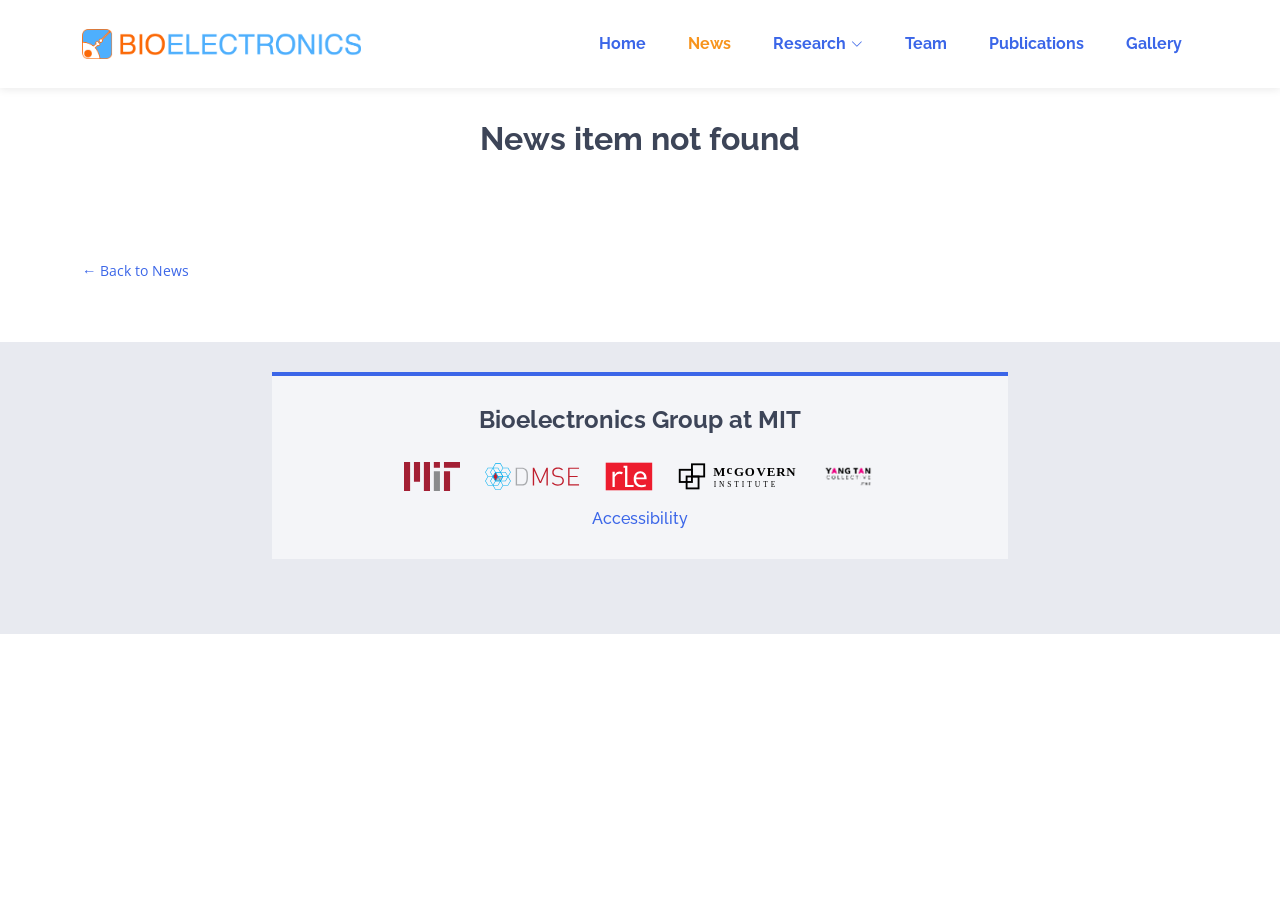
<file: news-item.html>
<!DOCTYPE html>
<html lang="en" class="no-js">

<head>
  <meta charset="utf-8">
  <meta content="width=device-width, initial-scale=1.0" name="viewport">
  <title>News - MIT Bioelectronics Group</title>

  <link href="assets/img/favicon.svg" rel="icon">
  <link href="assets/img/apple-touch-icon.png" rel="apple-touch-icon">
  <link href="https://fonts.googleapis.com/css?family=Open+Sans:300,300i,400,400i,600,600i,700,700i|Raleway:300,300i,400,400i,500,500i,600,600i,700,700i|Poppins:300,300i,400,400i,500,500i,600,600i,700,700i" rel="stylesheet">
  <link href="assets/vendor/aos/aos.css" rel="stylesheet">
  <link href="assets/vendor/bootstrap/css/bootstrap.min.css" rel="stylesheet">
  <link href="assets/vendor/bootstrap-icons/bootstrap-icons.css" rel="stylesheet">
  <link href="assets/vendor/boxicons/css/boxicons.min.css" rel="stylesheet">
  <link href="assets/css/style.css" rel="stylesheet">
</head>

<body>

  <!-- ======= Header ======= -->
  <header id="header" class="fixed-top">
    <div class="container d-flex align-items-center justify-content-between position-relative">

      <div class="logo">
        <a href="index.html"><img src="assets/img/logo.png" alt="MIT Bioelectronics Group" class="img-fluid"></a>
      </div>

      <nav id="navbar" class="navbar">
        <ul>
          <li><a class="nav-link scrollto" href="index.html#hero">Home</a></li>
          <li><a class="nav-link scrollto active" href="news.html">News</a></li>
          <li class="dropdown"><a href="research.html"><span>Research</span> <i class="bi bi-chevron-down"></i></a>
            <ul>
              <li><a href="research.html#overview">Overview</a></li>
              <li><a href="research.html#magnetic">Magnetic Nanomaterials</a></li>
              <li><a href="research.html#fibers">Neural Interfaces</a></li>
              <li><a href="research.html#gutbrain">Gut-Brain Axis</a></li>
            </ul>
          </li>
          <li><a class="nav-link scrollto" href="team.html">Team</a></li>
          <li><a class="nav-link scrollto" href="publications.html">Publications</a></li>
          <li><a class="nav-link scrollto" href="gallery.html">Gallery</a></li>
        </ul>
        <i class="bi bi-list mobile-nav-toggle"></i>
      </nav><!-- .navbar -->


    </div>
  </header><!-- End Header -->

  <main id="main">
    <section class="team">
      <div class="container">

        <div class="section-title">
          <h2 id="news-title"></h2>
        </div>

        <div id="news-content" style="max-width:800px;margin:0 auto;">
          <p style="color:#888;">Loading…</p>
        </div>

        <div style="margin-top:40px;">
          <a href="news.html" style="font-size:0.9rem;">← Back to News</a>
        </div>

      </div>
    </section>
  </main><!-- End #main -->

  <!-- ======= Footer ======= -->
  <footer id="footer">
    <div class="footer-top">
      <div class="container">
        <div class="row justify-content-md-center">
          <div class="col-lg-8 col-md-10">
            <div class="footer-info">
              <h3>Bioelectronics Group at MIT</h3>
              <div class="social-links mt-3">
                <a target="_blank" href="https://www.mit.edu/"><img src="assets/img/logos/MIT-logo.svg"></a>
                <a target="_blank" href="https://dmse.mit.edu/"><img src="assets/img/logos/DMSE.svg"></a>
                <a target="_blank" href="https://www.rle.mit.edu/"><img src="assets/img/logos/RLE.svg"></a>
                <a target="_blank" href="https://mcgovern.mit.edu/"><img src="assets/img/logos/McGovern.svg"></a>
                <a target="_blank" href="https://yangtan.mit.edu/"><img src="assets/img/logos/Yang-Tan-Collective-Logo_MIT-Color.png"></a>
              </div>
              <h6 class="accessibility"><a target="_blank" href="https://accessibility.mit.edu/">Accessibility</a></h6>
            </div>
          </div>
        </div>
      </div>
    </div>
  </footer><!-- End Footer -->

  <a href="#" class="back-to-top d-flex align-items-center justify-content-center"><i class="bi bi-arrow-up-short"></i></a>

  <!-- Vendor JS Files -->
  <script src="assets/vendor/aos/aos.js"></script>
  <script src="assets/vendor/bootstrap/js/bootstrap.bundle.min.js"></script>
  <script src="assets/js/main.js"></script>

  <script>
    async function loadNewsItem() {
      const params = new URLSearchParams(window.location.search);
      const id = params.get('id');
      const titleEl   = document.getElementById('news-title');
      const contentEl = document.getElementById('news-content');

      if (!id) {
        titleEl.textContent = 'News item not found';
        contentEl.innerHTML = '';
        return;
      }

      let item;
      try {
        const res = await fetch('data/news/' + id + '.json');
        if (!res.ok) throw new Error('Not found');
        item = await res.json();
      } catch (e) {
        titleEl.textContent = 'News item not found';
        contentEl.innerHTML = '<p>Could not load this news item.</p>';
        return;
      }

      document.title = item.title + ' - MIT Bioelectronics Group';
      titleEl.textContent = item.title;

      // Date
      const dateHTML = `<p style="color:#888;margin-bottom:20px;">${item.date}</p>`;

      // Featured image: explicit → auto jpg → auto png → none
      const slug = id;
      const imgStyle = 'max-width:100%;height:auto;border-radius:4px;margin-bottom:20px;box-shadow:0 2px 8px rgba(0,0,0,0.12);';
      let imgHTML = '';
      if (item.image) {
        imgHTML = `<div><img src="${item.image}" style="${imgStyle}" alt="" onerror="this.parentElement.style.display='none'"></div>`;
      } else {
        imgHTML = `<div><img src="data/news/images/${slug}.jpg" style="${imgStyle}" alt=""
          onerror="if(this.src.includes('.jpg')){this.src='data/news/images/${slug}.png'}else{this.parentElement.style.display='none'}"></div>`;
      }

      // Body
      const bodyHTML = item.body
        ? `<div style="line-height:1.8;">${item.body}</div>`
        : '';

      contentEl.innerHTML = dateHTML + imgHTML + bodyHTML;
    }

    document.addEventListener('DOMContentLoaded', loadNewsItem);
  </script>

</body>

</html>
</file>
<file: assets/css/style.css>
/**
* Template Name: Squadfree
* Updated: May 30 2023 with Bootstrap v5.3.0
* Template URL: https://bootstrapmade.com/squadfree-free-bootstrap-template-creative/
* Author: BootstrapMade.com
* License: https://bootstrapmade.com/license/
*/

/* Disable AOS scroll animations — elements always visible and clickable */
[data-aos] {
  opacity: 1 !important;
  transform: none !important;
  transition: none !important;
  pointer-events: auto !important;
}

/*--------------------------------------------------------------
# General
--------------------------------------------------------------*/
body {
  font-family: "Open Sans", sans-serif;
  color: #444444;
}

a {
  text-decoration: none;
  color: #3B66E8;
}

a:hover {
  color: #7090F0;
  text-decoration: none;
}

h1,
h2,
h3,
h4,
h5,
h6 {
  font-family: "Raleway", sans-serif;
}

#main {
  margin-top: 90px;
}

/*--------------------------------------------------------------
# Back to top button
--------------------------------------------------------------*/
.back-to-top {
  position: fixed;
  visibility: hidden;
  opacity: 0;
  right: 15px;
  bottom: 15px;
  z-index: 998;
  background: #3B66E8;
  width: 40px;
  height: 40px;
  border-radius: 50px;
  transition: all 0.4s;
}

.back-to-top i {
  font-size: 24px;
  color: #fff;
  line-height: 0;
}

.back-to-top:hover {
  background: #6685EF;
  color: #fff;
}

.back-to-top.active {
  visibility: visible;
  opacity: 1;
}

/*--------------------------------------------------------------
# Disable aos animation delay on mobile devices
--------------------------------------------------------------*/
@media screen and (max-width: 768px) {
  [data-aos-delay] {
    transition-delay: 0 !important;
  }
}

/*--------------------------------------------------------------
# Header
--------------------------------------------------------------*/
#header {
  transition: all 0.5s;
  z-index: 997;
  padding: 24px 0;
  background: rgba(255, 255, 255, 0.92);
  box-shadow: 0 2px 8px rgba(0, 0, 0, 0.08);
}

#header.header-transparent {
  background: transparent;
}

#header.header-scrolled {
  background: rgba(255, 255, 255, 0.97);
  box-shadow: 0 2px 10px rgba(0, 0, 0, 0.12);
  padding: 12px;
}

#header .logo h1 {
  font-size: 24px;
  margin: 0;
  line-height: 1;
  font-weight: 700;
  letter-spacing: 1px;
  font-family: "Poppins", sans-serif;
  text-transform: uppercase;
}

#header .logo h1 a,
#header .logo h1 a:hover {
  color: #fff;
  text-decoration: none;
}

#header .logo img {
  padding: 0;
  margin: 0;
  max-height: 30px;
  height: auto;
  width: auto;
  max-width: none !important;
}

#mit-logo img {
  max-height: 38px;
  height: auto;
  width: auto;
  max-width: none !important;
}

@media (max-width: 768px) {
  #header.header-scrolled {
    padding: 15px 0;
  }

  #header .logo h1 {
    font-size: 20px;
  }

  #header .logo img {
    height: 25px;
  }
}

/*--------------------------------------------------------------
# Navigation Menu
--------------------------------------------------------------*/
/**
* Desktop Navigation 
*/
.navbar {
  padding: 0;
  position: static;
}

.navbar ul {
  margin: 0;
  padding: 0;
  display: flex;
  list-style: none;
  align-items: center;
}

.navbar li {
  position: relative;
}

.navbar a,
.navbar a:focus {
  display: flex;
  align-items: center;
  justify-content: space-between;
  padding: 8px 16px;
  margin-left: 10px;
  font-family: "Raleway", sans-serif;
  font-size: 16px;
  font-weight: 700;
  color: #3B66E8;
  white-space: nowrap;
  transition: 0.3s;
}

.navbar a i,
.navbar a:focus i {
  font-size: 12px;
  line-height: 0;
  margin-left: 5px;
}

.navbar a:hover,
.navbar .active,
.navbar .active:focus,
.navbar li:hover>a {
  color: #F7941D !important;
  background: transparent;
}

.navbar .dropdown ul {
  display: block;
  position: absolute;
  left: 10px;
  top: calc(100% + 30px);
  margin: 0;
  padding: 10px 0;
  z-index: 99;
  opacity: 0;
  visibility: hidden;
  background: #fff;
  box-shadow: 0px 0px 30px rgba(127, 137, 161, 0.25);
  transition: 0.3s;
}

.navbar .dropdown ul li {
  min-width: 200px;
}

.navbar .dropdown ul a {
  padding: 10px 20px;
  font-size: 15px;
  text-transform: none;
  font-weight: 600;
  color: #3D4558;
}

.navbar .dropdown ul a i {
  font-size: 12px;
}

.navbar .dropdown ul a:hover,
.navbar .dropdown ul .active:hover,
.navbar .dropdown ul li:hover>a {
  color: #3B66E8;
}

.navbar .dropdown:hover>ul {
  opacity: 1;
  top: 100%;
  visibility: visible;
}

.navbar .megamenu {
  position: static;
}

.navbar .megamenu ul {
  margin: 0;
  padding: 10px;
  display: block;
  position: absolute;
  top: 130%;
  left: 0;
  right: 0;
  visibility: hidden;
  opacity: 0;
  display: flex;
  transition: 0.3s;
  border-radius: 4px;
  z-index: 99;
}

.navbar .megamenu ul li {
  flex: 1;
}

.navbar .megamenu ul li strong {
  padding: 10px 0 10px 20px;
  display: block;
}

.navbar .megamenu ul li a,
.navbar .megamenu ul li:hover>a {
  color: rgba(var(--color-white-rgb), 0.5);
  background: none;
  padding: 8px 10px;
}

.navbar .megamenu ul li a:hover,
.navbar .megamenu ul li .active,
.navbar .megamenu ul li .active:hover {
  color: #3B66E8;
}

.navbar .megamenu:hover>ul {
  opacity: 1;
  top: 100%;
  visibility: visible;
}

.navbar .dropdown .dropdown ul {
  top: 0;
  left: calc(100% - 30px);
  visibility: hidden;
}

.navbar .dropdown .dropdown:hover>ul {
  opacity: 1;
  top: 0;
  left: 100%;
  visibility: visible;
}

@media (max-width: 1366px) {
  .navbar .dropdown .dropdown ul {
    left: -90%;
  }

  .navbar .dropdown .dropdown:hover>ul {
    left: -100%;
  }
}

/**
* Mobile Navigation 
*/
.mobile-nav-toggle {
  color: #3B66E8;
  font-size: 28px;
  cursor: pointer;
  display: none;
  line-height: 0;
  transition: 0.5s;
}

@media (max-width: 991px) {
  .mobile-nav-toggle {
    display: block;
  }

  .navbar ul {
    display: none;
  }

  .navbar {
    order: 3;
  } #mit-logo {
    order: 2;
  }
}

.navbar-mobile {
  position: fixed;
  overflow: hidden;
  top: 0;
  right: 0;
  left: 0;
  bottom: 0;
  background: rgba(43, 111, 142, 0.9);
  transition: 0.3s;
}

.navbar-mobile .mobile-nav-toggle {
  position: absolute;
  top: 15px;
  right: 15px;
}

.navbar-mobile ul {
  display: block;
  position: absolute;
  top: 55px;
  right: 15px;
  bottom: 15px;
  left: 15px;
  padding: 10px 0;
  background-color: #fff;
  overflow-y: auto;
  transition: 0.3s;
}

.navbar-mobile a,
.navbar-mobile a:focus {
  padding: 10px 20px;
  font-size: 15px;
  color: #3D4558;
}

.navbar-mobile a:hover,
.navbar-mobile .active,
.navbar-mobile li:hover>a {
  color: #3B66E8;
}

.navbar-mobile .getstarted,
.navbar-mobile .getstarted:focus {
  margin: 15px;
}

.navbar-mobile .dropdown ul {
  position: static;
  display: none;
  margin: 10px 20px;
  padding: 10px 0;
  z-index: 99;
  opacity: 1;
  visibility: visible;
  background: #fff;
  box-shadow: 0px 0px 30px rgba(127, 137, 161, 0.25);
}

.navbar-mobile .dropdown ul li {
  min-width: 200px;
}

.navbar-mobile .dropdown ul a {
  padding: 10px 20px;
}

.navbar-mobile .dropdown ul a i {
  font-size: 12px;
}

.navbar-mobile .dropdown ul a:hover,
.navbar-mobile .dropdown ul .active:hover,
.navbar-mobile .dropdown ul li:hover>a {
  color: #3B66E8;
}

.navbar-mobile .dropdown>.dropdown-active {
  display: block;
}

.navbar-mobile .megamenu ul li a,
.navbar-mobile .megamenu ul li:hover>a {
  color: rgba(var(--color-white-rgb), 0.5);
  background: none;
}

.navbar-mobile .megamenu ul li a:hover,
.navbar-mobile .megamenu ul li .active,
.navbar-mobile .megamenu ul li .active:hover {
  color: #3B66E8;
}

/*--------------------------------------------------------------
# Hero Section
--------------------------------------------------------------*/
#hero {
  width: 100%;
  height: auto;
  position: relative;
  margin-bottom: -90px;
  overflow: hidden;
  padding: 0;
}

#hero img.hero-img {
  width: 100%;
  height: auto;
  display: block;
}

#hero::before {
  content: '';
  position: absolute;
  inset: 0;
  background: linear-gradient(
    rgba(0,0,0,0.6) 0%,
    rgba(0,0,0,0.4) 50%,
    rgba(0,0,0,0.0) 100%
  );
  z-index: 1;
}

#hero .hero-container {
  position: absolute;
  bottom: 0;
  top: 0;
  left: 0;
  right: 0;
  display: flex;
  justify-content: center;
  align-items: center;
  flex-direction: column;
  z-index: 2;
  text-align: center;
}

#hero h1 {
  margin: 0 0 10px 0;
  font-size: 64px;
  font-weight: 700;
  line-height: 56px;
  text-transform: uppercase;
  color: #fff;
  text-shadow: 0 2px 16px rgba(0,0,0,0.85), 0 0 6px rgba(0,0,0,0.7), 2px 2px 4px rgba(0,0,0,0.6);
}

#hero h2 {
  color: #fff;
  margin-bottom: 50px;
  padding: 0 20px;
  font-size: 20px;
  text-transform: uppercase;
  font-weight: 700;
  text-shadow: 0 2px 12px rgba(0,0,0,0.85), 0 0 6px rgba(0,0,0,0.7);
}

#hero .btn-get-started {
  font-size: 36px;
  display: inline-block;
  padding: 4px 0;
  border-radius: 50px;
  transition: 0.3s ease-in-out;
  margin: 10px;
  width: 64px;
  height: 64px;
  text-align: center;
  border: 2px solid #fff;
  color: #fff;
}

#hero .btn-get-started:hover {
  padding-top: 8px;
  background: rgba(255, 255, 255, 0.15);
}

@media (min-width: 1024px) {
  #hero {
    background-attachment: fixed;
  }
}

@media (max-width: 768px) {
  #hero {
    padding-top: 70px;
    background: #111;
  }

  #hero .hero-container {
    top: 70px;
  }

  #hero h1 {
    font-size: 28px;
    line-height: 36px;
  }

  #hero h2 {
    font-size: 14px;
    line-height: 18px;
    margin-bottom: 30px;
  }
}

/*--------------------------------------------------------------
# Sections General
--------------------------------------------------------------*/
section {
  padding: 30px 0 60px 0;
  overflow: hidden;
}

.section-bg {
  background-color: #f4f9fc;
}

.section-title {
  display: flex;
  flex-direction: column;
  text-align: center;
  padding-bottom: 30px;
  align-items: center;
}

.section-title h2 {
  font-size: 32px;
  font-weight: bold;
  position: relative;
  margin-bottom: 30px;
  color: #3D4558;
  z-index: 2;
}

.section-title h2::after {
  display: none;
}

.section-title p {
  margin-bottom: 0;
}

/*--------------------------------------------------------------
# Breadcrumbs
--------------------------------------------------------------*/
.breadcrumbs {
  padding: 15px 0;
  background-color: #f8fbfd;
  min-height: 40px;
}

.breadcrumbs h2 {
  font-size: 24px;
  font-weight: 300;
}

.breadcrumbs ol {
  display: flex;
  flex-wrap: wrap;
  list-style: none;
  padding: 0;
  margin: 0;
  font-size: 14px;
}

.breadcrumbs ol li+li {
  padding-left: 10px;
}

.breadcrumbs ol li+li::before {
  display: inline-block;
  padding-right: 10px;
  color: #6c757d;
  content: "/";
}

@media (max-width: 768px) {
  .breadcrumbs .d-flex {
    display: block !important;
  }

  .breadcrumbs ol {
    display: block;
  }

  .breadcrumbs ol li {
    display: inline-block;
  }
}

/*--------------------------------------------------------------
# About
--------------------------------------------------------------*/
.about {
  background: url("../img/about-bg.jpg") center center no-repeat;
  background-size: cover;
  padding: 60px 0;
  position: relative;
}

.about::before {
  content: "";
  position: absolute;
  left: 0;
  right: 0;
  top: 0;
  bottom: 0;
  background: rgba(255, 255, 255, 0.75);
  z-index: 9;
}

.about .container {
  position: relative;
  z-index: 10;
}

.about .content {
  padding: 30px 30px 30px 0;
}

.about .content h3 {
  font-weight: 700;
  font-size: 34px;
  color: #3D4558;
  margin-bottom: 30px;
}

.about .content p {
  margin-bottom: 30px;
}

.about .content .about-btn {
  display: inline-block;
  background: #3B66E8;
  padding: 6px 44px 8px 30px;
  color: #fff;
  border-radius: 50px;
  transition: 0.3s;
  position: relative;
}

.about .content .about-btn i {
  font-size: 18px;
  position: absolute;
  right: 18px;
  top: 9px;
}

.about .content .about-btn:hover {
  background: #7bbad7;
}

.about .icon-boxes .icon-box {
  margin-top: 30px;
}

.about .icon-boxes .icon-box i {
  font-size: 40px;
  color: #3B66E8;
  margin-bottom: 10px;
}

.about .icon-boxes .icon-box h4 {
  font-size: 20px;
  font-weight: 700;
  margin: 0 0 10px 0;
}

.about .icon-boxes .icon-box p {
  font-size: 15px;
  color: #848484;
}

.about .group-photo {
  box-shadow: 0px 2px 15px rgba(0, 0, 0, 0.2);
}

/* @media (max-width: 1200px) {
  .about .content {
    padding-right: 0;
  }
} */

@media (max-width: 768px) {
  .about {
    text-align: center;
  }

  .about p {
    padding: 0 40px;
  }

  .about .content {
    padding: 20px;
  }
}

/*--------------------------------------------------------------
# Research
--------------------------------------------------------------*/

.research {
  background-size: cover;
  padding: 15px 0;
  position: relative;
}

.research::before {
  content: "";
  position: absolute;
  left: 0;
  right: 0;
  top: 0;
  bottom: 0;
  background: rgba(255, 255, 255, 0.0);
  z-index: 9;
}

.research .section-title p {
  text-align: justify;
}

.research-variant {
  background-color: #fff;
}

.research .container {
  position: relative;
  z-index: 10;
}

.research .content {
  padding: 15px 15px 0 15px;
}

.research .content h3 {
  font-weight: 700;
  font-size: 34px;
  color: #3D4558;
  margin-bottom: 30px;
}

.research .content p {
  text-align: justify;
}

.research-variant .topic-pic {
  box-shadow: 0px 2px 15px rgba(0, 0, 0, 0.2);
}

.research .row div {
  justify-content: center;
}

/* @media (max-width: 1200px) {
  .research .content {
    padding-right: 0;
  }
} */

@media (max-width: 768px) {
  .research .row {
    text-align: center;
  }
}

/*--------------------------------------------------------------
# News
--------------------------------------------------------------*/

.news .news-pic-container {
  padding: 15px 0;
  display: flex;
  justify-content: center;
}

.news .news-pic-container img {
  max-width: min(90%, 400px);
  box-shadow: 0px 2px 15px rgba(0, 0, 0, 0.2);
}

/*--------------------------------------------------------------
# Publications
--------------------------------------------------------------*/

/* Filter buttons */
.pub-filters {
  margin-bottom: 28px;
  display: flex;
  flex-wrap: wrap;
  gap: 8px;
}

.pub-filter-btn {
  padding: 5px 14px;
  border: 1.5px solid #3B66E8;
  border-radius: 20px;
  background: transparent;
  color: #3B66E8;
  font-size: 14px;
  cursor: pointer;
  transition: background 0.2s, color 0.2s;
}

.pub-filter-btn:hover,
.pub-filter-btn.active {
  background: #3B66E8;
  color: #fff;
}

/* Year group */
.pub-year-group {
  margin-bottom: 36px;
}

.pub-year {
  font-size: 26px;
  font-weight: 700;
  color: #3D4558;
  margin-bottom: 20px;
  padding-bottom: 8px;
  border-bottom: 2px solid #e9ecef;
}

/* Individual publication */
.pub-item {
  margin-bottom: 22px;
  padding-bottom: 22px;
  border-bottom: 1px solid #f0f0f0;
}

.pub-item:last-child {
  border-bottom: none;
}

/* Tags row */
.pub-tags {
  margin-bottom: 5px;
  display: flex;
  flex-wrap: wrap;
  gap: 5px;
}

.pub-tag {
  display: inline-block;
  padding: 2px 9px;
  border-radius: 12px;
  font-size: 12px;
  color: #fff;
  font-weight: 500;
}

/* Title */
.pub-title {
  font-size: 15.5px;
  font-weight: 700;
  margin-bottom: 4px;
  line-height: 1.4;
}

.pub-title-link {
  color: #3B66E8;
  text-decoration: none;
}

.pub-title-link:hover {
  color: #7090F0;
  text-decoration: underline;
}

.pub-title-text {
  color: #3D4558;
}

/* Authors */
.pub-authors {
  font-size: 14px;
  color: #555;
  margin-bottom: 3px;
}

/* Journal / doi line */
.pub-meta {
  font-size: 14px;
  color: #777;
}

.pub-meta a {
  color: #777;
}

.pub-meta a:hover {
  color: #3B66E8;
}

/* Optional thumbnail */
.pub-img-wrap {
  margin-top: 8px;
}

.pub-img-wrap img {
  max-height: 144px;
  max-width: 216px;
  object-fit: contain;
  border-radius: 3px;
  box-shadow: 0 1px 4px rgba(0,0,0,0.15);
}

/*--------------------------------------------------------------
# Services
--------------------------------------------------------------*/
.services .icon-box {
  padding: 30px;
  position: relative;
  overflow: hidden;
  background: #fff;
  box-shadow: 0 0 29px 0 rgba(68, 88, 144, 0.12);
  transition: all 0.3s ease-in-out;
  border-radius: 8px;
  z-index: 1;
}

.services .icon-box::before {
  content: "";
  position: absolute;
  background: white;
  right: 0;
  left: 0;
  bottom: 0;
  top: 100%;
  transition: all 0.3s;
  z-index: -1;
}

.services .icon-box:hover::before {
  background: #3B66E8;
  top: 0;
  border-radius: 0px;
}

.services .icon {
  margin-bottom: 15px;
}

.services .icon i {
  font-size: 48px;
  line-height: 1;
  color: #3B66E8;
  transition: all 0.3s ease-in-out;
}

.services .title {
  font-weight: 700;
  margin-bottom: 15px;
  font-size: 18px;
}

.services .title a {
  color: #111;
}

.services .description {
  font-size: 15px;
  line-height: 24px;
  margin-bottom: 0;
}

.services .icon-box:hover .title a,
.services .icon-box:hover .description {
  color: #fff;
}

.services .icon-box:hover .icon i {
  color: #fff;
}

/*--------------------------------------------------------------
# Cta
--------------------------------------------------------------*/
.cta {
  background: linear-gradient(rgba(103, 176, 209, 0.8), rgba(103, 176, 209, 0.8)), url("../img/cta-bg.jpg") fixed center center;
  background-size: cover;
  padding: 60px 0;
}

.cta h3 {
  color: #fff;
  font-size: 28px;
  font-weight: 700;
}

.cta p {
  color: #fff;
}

.cta .cta-btn {
  font-family: "Raleway", sans-serif;
  text-transform: uppercase;
  font-weight: 500;
  font-size: 16px;
  letter-spacing: 1px;
  display: inline-block;
  padding: 8px 28px;
  border-radius: 25px;
  transition: 0.5s;
  margin-top: 10px;
  border: 2px solid rgba(255, 255, 255, 0.5);
  color: #fff;
}

.cta .cta-btn:hover {
  border-color: #fff;
}

/*--------------------------------------------------------------
# Portfolio
--------------------------------------------------------------*/
.portfolio .portfolio-item {
  margin-bottom: 30px;
}

.portfolio #portfolio-flters {
  padding: 0;
  margin: 0 auto 35px auto;
  list-style: none;
  text-align: center;
  background: #ecf5f9;
  border-radius: 50px;
  padding: 2px 15px;
}

.portfolio #portfolio-flters li {
  cursor: pointer;
  display: inline-block;
  padding: 10px 15px 8px 15px;
  font-size: 14px;
  font-weight: 600;
  line-height: 1;
  text-transform: uppercase;
  color: #3D4558;
  margin-bottom: 5px;
  transition: all 0.3s ease-in-out;
}

.portfolio #portfolio-flters li:hover,
.portfolio #portfolio-flters li.filter-active {
  color: #3B66E8;
}

.portfolio #portfolio-flters li:last-child {
  margin-right: 0;
}

.portfolio .portfolio-wrap {
  transition: 0.3s;
  position: relative;
  overflow: hidden;
  z-index: 1;
}

.portfolio .portfolio-wrap::before {
  content: "";
  background: rgba(255, 255, 255, 0.5);
  position: absolute;
  left: 0;
  right: 0;
  top: 0;
  bottom: 0;
  transition: all ease-in-out 0.3s;
  z-index: 2;
  opacity: 0;
}

.portfolio .portfolio-wrap .portfolio-info {
  background: #fff;
  padding: 20px 0;
  color: #3D4558;
  box-shadow: 0px 2px 15px rgba(0, 0, 0, 0.1);
  text-align: center;
  font-size: 13px;
}

.portfolio .portfolio-wrap .portfolio-info .portfolio-title {
  font-style: italic;
}

.portfolio .portfolio-wrap .portfolio-links {
  opacity: 1;
  left: 0;
  right: 0;
  bottom: -60px;
  z-index: 3;
  position: absolute;
  transition: all ease-in-out 0.3s;
  display: flex;
  justify-content: center;
}

.portfolio .portfolio-wrap .portfolio-links a {
  color: #fff;
  font-size: 28px;
  text-align: center;
  background: rgba(103, 176, 209, 0.75);
  transition: 0.3s;
  width: 50%;
}

.portfolio .portfolio-wrap .portfolio-links a:hover {
  background: rgba(103, 176, 209, 0.95);
}

.portfolio .portfolio-wrap .portfolio-links a+a {
  border-left: 1px solid #7090F0;
}

.portfolio .portfolio-wrap:hover::before {
  top: 0;
  left: 0;
  right: 0;
  bottom: 0;
  opacity: 1;
}

.portfolio .portfolio-wrap:hover .portfolio-links {
  opacity: 1;
  bottom: 0;
}

/*--------------------------------------------------------------
# Portfolio Details
--------------------------------------------------------------*/
.portfolio-details {
  padding-top: 40px;
}

.portfolio-details .portfolio-details-slider img {
  width: 100%;
}

.portfolio-details .portfolio-details-slider .swiper-pagination {
  margin-top: 20px;
  position: relative;
}

.portfolio-details .portfolio-details-slider .swiper-pagination .swiper-pagination-bullet {
  width: 12px;
  height: 12px;
  background-color: #fff;
  opacity: 1;
  border: 1px solid #3B66E8;
}

.portfolio-details .portfolio-details-slider .swiper-pagination .swiper-pagination-bullet-active {
  background-color: #3B66E8;
}

.portfolio-details .portfolio-info {
  padding: 30px;
  box-shadow: 0px 0 30px rgba(47, 77, 90, 0.08);
}

.portfolio-details .portfolio-info h3 {
  font-size: 22px;
  font-weight: 700;
  margin-bottom: 20px;
  padding-bottom: 20px;
  border-bottom: 1px solid #eee;
}

.portfolio-details .portfolio-info ul {
  list-style: none;
  padding: 0;
  font-size: 15px;
}

.portfolio-details .portfolio-info ul li+li {
  margin-top: 10px;
}

.portfolio-details .portfolio-description {
  padding-top: 30px;
}

.portfolio-details .portfolio-description h2 {
  font-size: 26px;
  font-weight: 700;
  margin-bottom: 20px;
}

.portfolio-details .portfolio-description p {
  padding: 0;
}

/*--------------------------------------------------------------
# Research
--------------------------------------------------------------*/



/*--------------------------------------------------------------
# Rob
--------------------------------------------------------------*/

.rob .content {
  padding: 10px 15px;
}

.rob #rob-pic {
  box-shadow: 0px 2px 15px rgba(0, 0, 0, 0.2);
}

.rob .education span, .rob .profile span {
  margin-top: 5px;
}

.rob .education .pi {
  margin-top: 2px;
  text-indent: 20px;
}

.rob .bio {
  text-align: justify;
}

/*--------------------------------------------------------------
# Team
--------------------------------------------------------------*/

.team .group-photo {
  max-width: min(90%, 700px);
  margin-bottom: 20px;
  box-shadow: 0px 2px 15px rgba(0, 0, 0, 0.2);
}

.team .grouping {
  margin: 15px 0;
}

.team .member {
  text-align: center;
  margin-bottom: 190px;
  position: relative;
}

.team .member .pic {
  overflow: hidden;
  height: 0;
  padding-bottom: 100%;
  position: relative;
}

.team .member .pic a,
.team .member .pic > img {
  position: absolute;
  top: 0; left: 0;
  width: 100%;
  height: 100%;
}

.team .member .pic img {
  width: 100% !important;
  height: 100% !important;
  object-fit: cover !important;
  object-position: center center !important;
}

.team .member .member-info {
  position: absolute;
  top: 85%;
  left: 20px;
  right: 20px;
  background: #fff;
  padding: 20px 5px;
  color: #3D4558;
  box-shadow: 0px 2px 15px rgba(0, 0, 0, 0.1);
  overflow: hidden;
}

/* .team .member:hover .member-info {
  max-height: 300px;
} */

.team .member h4 {
  font-weight: 700;
  margin-bottom: 10px;
  font-size: 16px;
  color: #3D4558;
  position: relative;
  padding-bottom: 10px;
}

.team .member h4::after {
  content: "";
  position: absolute;
  display: block;
  width: 50px;
  height: 1px;
  background: #b1cbd7;
  bottom: 0;
  left: calc(50% - 25px);
}

.team .member span {
  font-style: italic;
  display: block;
  font-size: 13px;
}

.team .member .social {
  margin-top: 15px;
}

.team .member .social a {
  transition: color 0.3s;
  color: #52869d;
}

.team .member .social a:hover {
  color: #3B66E8;
}

.team .member .social i {
  font-size: 16px;
  margin: 0 2px;
}

/* @media (max-width: 992px) {
  .team .member {
    margin-bottom: 110px;
  }
} */

/*--------------------------------------------------------------
# Contact
--------------------------------------------------------------*/

.contact .content {
  padding: 10px 15px;
}

.contact .content p {
  text-align: justify;
}

.contact .section-title h2 {
  margin-bottom: 10px;
}

.contact {
  padding-bottom: 80px;
}

.contact .info-box {
  color: #444444;
  background: #fff;
  text-align: center;
  box-shadow: 0 0 30px rgba(214, 215, 216, 0.6);
  padding: 20px 0 30px 0;
}

.contact .info-box i {
  font-size: 32px;
  color: #3B66E8;
  border-radius: 50%;
  padding: 8px;
  border: 2px dotted #f0f7fa;
}

.contact .info-box h3 {
  font-size: 20px;
  color: #777777;
  font-weight: 700;
  margin: 10px 0;
}

.contact .info-box p {
  padding: 0;
  line-height: 24px;
  font-size: 14px;
  margin-bottom: 0;
}

.contact .php-email-form {
  box-shadow: 0 0 30px rgba(214, 215, 216, 0.6);
  padding: 30px;
  background: #fff;
}

.contact .php-email-form .error-message {
  display: none;
  color: #fff;
  background: #ed3c0d;
  text-align: left;
  padding: 15px;
  font-weight: 600;
}

.contact .php-email-form .error-message br+br {
  margin-top: 25px;
}

.contact .php-email-form .sent-message {
  display: none;
  color: #fff;
  background: #18d26e;
  text-align: center;
  padding: 15px;
  font-weight: 600;
}

.contact .php-email-form .loading {
  display: none;
  background: #fff;
  text-align: center;
  padding: 15px;
}

.contact .php-email-form .loading:before {
  content: "";
  display: inline-block;
  border-radius: 50%;
  width: 24px;
  height: 24px;
  margin: 0 10px -6px 0;
  border: 3px solid #18d26e;
  border-top-color: #eee;
  animation: animate-loading 1s linear infinite;
}

.contact .php-email-form input,
.contact .php-email-form textarea {
  border-radius: 0;
  box-shadow: none;
  font-size: 14px;
}

.contact .php-email-form input::focus,
.contact .php-email-form textarea::focus {
  background-color: #3B66E8;
}

.contact .php-email-form input {
  padding: 10px 15px;
}

.contact .php-email-form textarea {
  padding: 12px 15px;
}

.contact .php-email-form button[type=submit] {
  background: #3B66E8;
  border: 0;
  padding: 10px 24px;
  color: #fff;
  transition: 0.4s;
}

.contact .php-email-form button[type=submit]:hover {
  background: #7090F0;
}

@keyframes animate-loading {
  0% {
    transform: rotate(0deg);
  }

  100% {
    transform: rotate(360deg);
  }
}

/*--------------------------------------------------------------
# Footer
--------------------------------------------------------------*/
#footer {
  background: #E8EAF0;
  padding: 0 0 30px 0;
  color: #3D4558;
  font-size: 14px;
}

#footer .footer-top {
  padding: 60px 0 30px 0;
}

#footer .footer-top .footer-info {
  margin-top: -30px;
  margin-bottom: 15px;
  background: #F4F5F8;
  color: #3D4558;
  border-top: 4px solid #3B66E8;
  text-align: center;
  padding: 30px 20px;
}

#footer .footer-top .footer-info h3 {
  font-size: 24px;
  margin: 0 0 20px 0;
  padding: 2px 0 2px 0;
  line-height: 1;
  font-weight: 700;
}

#footer .footer-top .footer-info p {
  font-size: 14px;
  line-height: 24px;
  margin-bottom: 0;
  font-family: "Raleway", sans-serif;
}

#footer .footer-top .social-links {
  padding-bottom: 10px;
}

#footer .footer-top .social-links .social-link {
  font-size: 18px;
  display: inline-block;
  background: #3D4558;
  color: #fff;
  line-height: 1px;
  padding: 8px 0;
  margin: 0 12px;
  border-radius: 50%;
  text-align: center;
  width: 36px;
  height: 36px;
  transition: 0.3s;
}

#footer .footer-top .social-links .social-link i {
  position: relative;
  bottom: -2px;
}

#footer .footer-top .social-links img {
  padding: 8px 10px;
  height: 45px;
}

#footer .footer-top .social-links .social-link:hover {
  background: #3B66E8;
  color: #fff;
  text-decoration: none;
}

#footer .footer-top h4 {
  font-size: 16px;
  font-weight: 600;
  color: #3D4558;
  position: relative;
  padding-bottom: 12px;
}

#footer .accessibility {
  padding-bottom: 0;
  margin-bottom: 0;
}

#footer .footer-top .footer-links {
  margin-bottom: 30px;
}

#footer .footer-top .footer-links ul {
  display: flex;
  list-style: none;
  padding: 0;
  margin: 0;
}

#footer .footer-top .footer-links ul i {
  padding-right: 2px;
  color: #b5d9e9;
  font-size: 18px;
  line-height: 1;
}

#footer .footer-top .footer-links ul li {
  padding: 0 10px 10px 0;
  display: flex;
  align-items: center;
}

#footer .footer-top .footer-links ul a {
  color: #fff;
  transition: 0.3s;
  display: inline-block;
  line-height: 1;
}

#footer .footer-top .footer-links ul a:hover {
  color: #a2cfe3;
}

#footer .footer-top .footer-newsletter form {
  margin-top: 30px;
  background: #fff;
  padding: 6px 10px;
  position: relative;
  border-radius: 4;
}

#footer .copyright {
  border-top: 1px solid #C8CADC;
  text-align: center;
  padding-top: 30px;
}

#footer .credits {
  padding-top: 10px;
  text-align: center;
  font-size: 13px;
  color: #3D4558;
}

@media (max-width: 575px) {
  #footer .footer-top .footer-info {
    margin: -20px 0 30px 0;
  }
}
</file>
